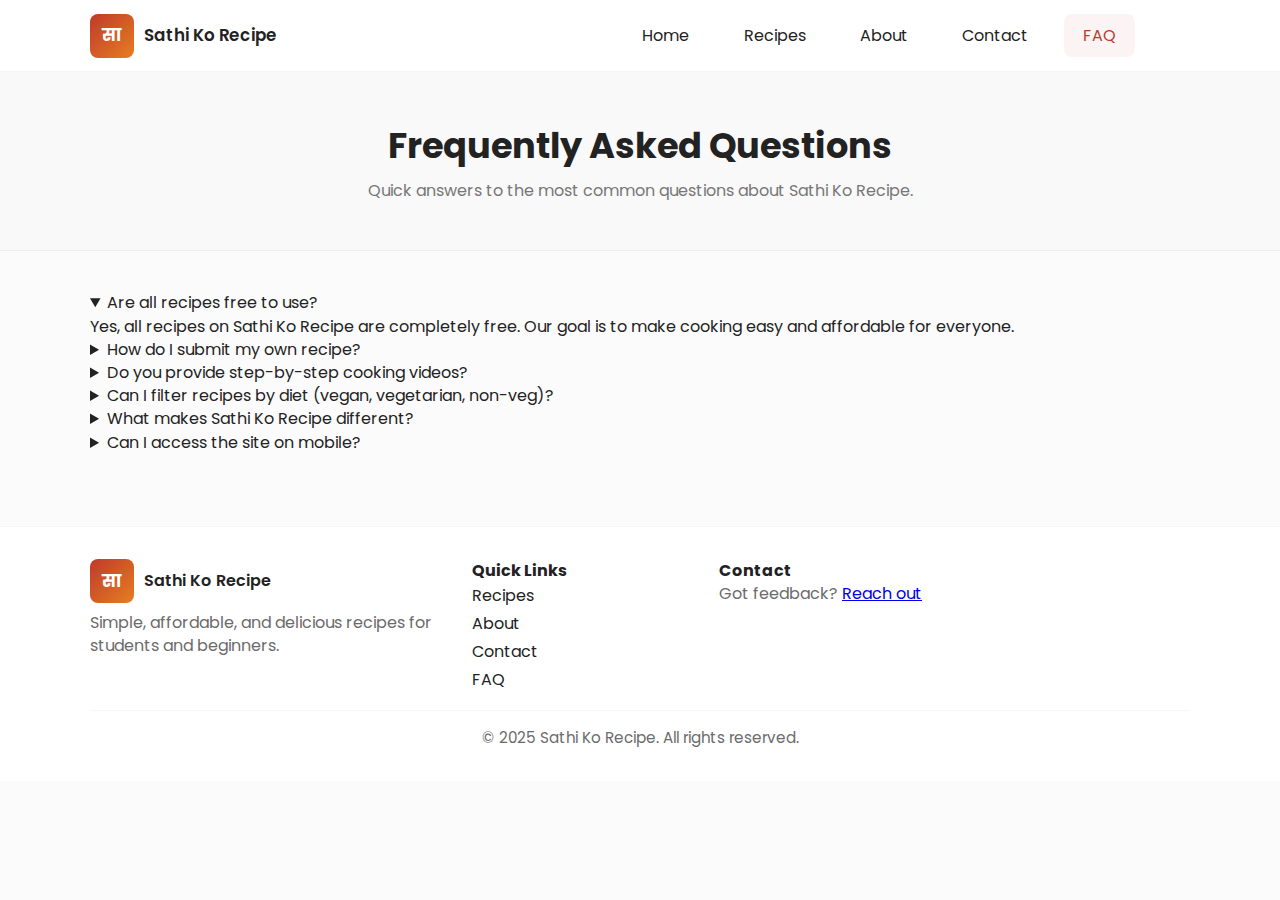
<file: faq.html>
<!doctype html>
<html lang="en">
<head>
  <meta charset="utf-8" />
  <meta name="viewport" content="width=device-width,initial-scale=1" />
  <title>Sathi Ko Recipe — FAQ</title>
  <link href="https://fonts.googleapis.com/css2?family=Poppins:wght@300;400;600;700&display=swap" rel="stylesheet">
  <link rel="stylesheet" href="styles.css">
</head>
<body>
  <a class="skip-link" href="#main">Skip to content</a>

  <!-- HEADER -->
  <header class="site-header">
    <div class="wrap header-inner">
      <a class="logo" href="index.html">
        <span class="logo-mark">सा</span>
        <span class="logo-text">Sathi Ko Recipe</span>
      </a>
      <input id="nav-toggle" class="nav-toggle" type="checkbox">
      <label for="nav-toggle" class="nav-toggle-btn"><span class="bar"></span><span class="bar"></span><span class="bar"></span></label>
      <nav class="main-nav">
        <ul class="nav-list">
          <li><a href="index.html">Home</a></li>
          <li><a href="recipes.html">Recipes</a></li>
          <li><a href="about.html">About</a></li>
          <li><a href="contact.html">Contact</a></li>
          <li><a class="active" href="faq.html">FAQ</a></li>
        </ul>
      </nav>
    </div>
  </header>

  <!-- MAIN -->
  <main id="main" class="site-main">

    <!-- Page Header -->
    <section class="section page-header">
      <div class="wrap">
        <h1>Frequently Asked Questions</h1>
        <p class="muted">Quick answers to the most common questions about Sathi Ko Recipe.</p>
      </div>
    </section>

    <!-- FAQ List -->
    <section class="section">
      <div class="wrap faq-list">

        <details open>
          <summary>Are all recipes free to use?</summary>
          <p>Yes, all recipes on Sathi Ko Recipe are completely free. Our goal is to make cooking easy and affordable for everyone.</p>
        </details>

        <details>
          <summary>How do I submit my own recipe?</summary>
          <p>Simply head over to the <a href="contact.html">Contact Page</a> and send us your recipe idea. If it’s a good fit, we’ll feature it on the site.</p>
        </details>

        <details>
          <summary>Do you provide step-by-step cooking videos?</summary>
          <p>At the moment, we provide text and photo-based recipes. We are working on adding video tutorials soon.</p>
        </details>

        <details>
          <summary>Can I filter recipes by diet (vegan, vegetarian, non-veg)?</summary>
          <p>Yes, on the <a href="recipes.html">Recipes Page</a>, you can browse categories by vegetarian, vegan, non-veg, quick meals, and budget-friendly.</p>
        </details>

        <details>
          <summary>What makes Sathi Ko Recipe different?</summary>
          <p>We focus on clarity, simplicity, and affordability. Recipes are designed with students and beginner cooks in mind, based on Human-Computer Interaction (HCI) principles.</p>
        </details>

        <details>
          <summary>Can I access the site on mobile?</summary>
          <p>Absolutely! The site is fully responsive and works smoothly on mobile, tablet, and desktop devices.</p>
        </details>

      </div>
    </section>

  </main>

  <!-- FOOTER -->
  <footer class="site-footer">
    <div class="wrap footer-grid">
      <div class="footer-about">
        <a class="logo footer-logo" href="index.html"><span class="logo-mark">सा</span> Sathi Ko Recipe</a>
        <p class="muted">Simple, affordable, and delicious recipes for students and beginners.</p>
      </div>
      <nav class="footer-nav">
        <h4>Quick Links</h4>
        <ul>
          <li><a href="recipes.html">Recipes</a></li>
          <li><a href="about.html">About</a></li>
          <li><a href="contact.html">Contact</a></li>
          <li><a href="faq.html">FAQ</a></li>
        </ul>
      </nav>
      <div class="footer-contact">
        <h4>Contact</h4>
        <p class="muted">Got feedback? <a href="contact.html">Reach out</a></p>
      </div>
    </div>
    <div class="wrap copyright">
      <p>&copy; 2025 Sathi Ko Recipe. All rights reserved.</p>
    </div>
  </footer>
</body>
</html>
</file>
<file: styles.css>
/* ====== Global / Variables ====== */
:root{
  --primary: #c0392b;     /* Nepali-inspired deep red */
  --accent:  #e67e22;     /* orange accent */
  --green:   #27ae60;
  --bg:      #fbfbfb;
  --card:    #ffffff;
  --muted:   #6b6b6b;
  --text:    #222;
  --radius:  12px;
  --shadow:  0 6px 18px rgba(28,28,28,0.08);
  --max-width: 1100px;
  --wrap-pad: 1rem;
}

/* Basic reset */
* { box-sizing: border-box; margin: 0; padding: 0; }
html,body { height: 100%; }
body{
  font-family: "Poppins", system-ui, -apple-system, "Segoe UI", Roboto, "Helvetica Neue", Arial;
  color: var(--text);
  background: var(--bg);
  line-height: 1.45;
  -webkit-font-smoothing:antialiased;
  font-size: 16px;
}

/* Utility */
.wrap { width: min(94%, var(--max-width)); margin: 0 auto; }
.section { padding: 2.5rem 0; }
.muted { color: var(--muted); }
.small { font-size: .9rem; }
.sr-only { position:absolute!important; width:1px;height:1px;padding:0;margin:-1px;overflow:hidden;clip:rect(0 0 0 0);white-space:nowrap;border:0; }

/* Skip link */
.skip-link{
  position: absolute; left: -9999px; top: auto; width: 1px; height: 1px; overflow: hidden;
}
.skip-link:focus{
  left: 1rem; top: 1rem; width: auto; height: auto; padding: .5rem .75rem; background:#111; color:#fff; z-index:9999; border-radius:6px;
}

/* ===== HEADER ===== */
.site-header{
  background: #fff;
  border-bottom: 1px solid rgba(0,0,0,0.04);
  position: sticky;
  top: 0;
  z-index: 50;
}
.header-inner{
  display:flex;
  align-items:center;
  justify-content:space-between;
  gap: 1rem;
  padding: .85rem 0;
}

/* Logo */
.logo{
  display:flex;
  align-items:center;
  gap:.6rem;
  text-decoration:none;
  color:var(--text);
  font-weight:600;
}
.logo-mark{
  display:inline-grid;
  place-items:center;
  width:44px;height:44px;border-radius:8px;
  background: linear-gradient(135deg,var(--primary),var(--accent));
  color:#fff; font-weight:700;
  font-size:1.05rem;
}
.logo-text{ font-size:1.05rem; }

/* Nav */
.nav-toggle{ display:none; }
.nav-toggle-btn{
  display:inline-flex;
  flex-direction:column;
  gap:5px;
  padding:.4rem;
  border-radius:6px;
  cursor:pointer;
}
.nav-toggle-btn .bar{
  display:block; width:22px; height:2px; background:var(--text); border-radius:2px;
}
.main-nav{
  position: absolute;
  inset: 64px 0 0 0;
  background: #fff;
  transform: translateY(-10px);
  opacity: 0;
  visibility: hidden;
  transition: all .22s ease;
  padding: 1rem 0;
  box-shadow: var(--shadow);
  border-radius: 10px;
  margin: 0 5%;
}
.nav-list{
  list-style:none;
  display:flex;
  flex-direction:column;
  gap:.5rem;
  align-items:center;
}
.nav-list a{
  display:block; padding:.6rem 1.2rem; text-decoration:none; color:var(--text); border-radius:8px;
}
.nav-list a:hover, .nav-list a.active{ background: rgba(198,60,60,0.06); color:var(--primary); }
.nav-toggle:checked ~ .main-nav{ transform:none; opacity:1; visibility:visible; }

@media (min-width:900px){
  .nav-toggle-btn{ display:none; }
  .main-nav{
    position: static; transform:none; opacity:1; visibility:visible;
    background: transparent; box-shadow:none; padding:0;
  }
  .nav-list{ flex-direction:row; gap:1rem; align-items:center; }
}

/* ===== HERO (with animation) ===== */
.hero{
  background: var(--bg);
  text-align: center;
  padding: 4rem 0;
}
.hero-inner{
  display:flex;
  flex-direction:column;
  align-items:center;
  gap:2rem;
  min-height: 60vh;
}
.hero-content{ max-width:760px; }
.hero h1{ font-size: clamp(1.8rem, 3.6vw, 2.6rem); margin-bottom:.6rem; line-height:1.1; }
.lead{ font-size:1.05rem; margin-bottom:1rem; color: var(--muted); }
.hero-animation{ max-width:380px; }

/* Buttons */
.btn{
  display:inline-block;
  text-decoration:none;
  background:var(--primary);
  color:#fff;
  padding:.6rem 1rem;
  border-radius:999px;
  font-weight:600;
  transition: transform .15s ease, background .15s ease;
}
.btn:hover{ transform: translateY(-3px); background: #a82b27; }
.btn.outline{
  background:transparent; border:2px solid var(--primary); color:var(--primary);
}
.btn.outline:hover{ background:var(--primary); color:#fff; }
.btn.small{ padding:.45rem .7rem; font-size:.9rem; }

/* ===== FEATURE CARDS ===== */
.featured .section-header{ text-align:center; margin-bottom:1.5rem; }
.cards-grid{
  display:grid;
  grid-template-columns: repeat(auto-fit,minmax(240px,1fr));
  gap:1.5rem;
  align-items:stretch;
}
.card{
  background: var(--card);
  border-radius: var(--radius);
  box-shadow: var(--shadow);
  overflow:hidden;
  display:flex;
  flex-direction:column;
  transition: transform .18s ease, box-shadow .18s ease;
}
.card img{ width:100%; height:180px; object-fit:cover; }
.card-body{ padding:1rem; display:flex; flex-direction:column; gap:.5rem; flex:1; }
.card h3{ font-size:1.1rem; margin:0; }
.meta{ font-size:.9rem; color:var(--muted); }
.excerpt{ color:var(--muted); font-size:.95rem; flex:1; }
.card-foot{ display:flex; justify-content:space-between; align-items:center; margin-top:.6rem; }
.rating{ color: #f5b301; font-weight:600; letter-spacing:.04em; }
.card:hover{ transform: translateY(-6px); box-shadow: 0 14px 36px rgba(28,28,28,0.12); }

/* ===== CATEGORIES ===== */
.categories .cats-grid{
  display:grid;
  grid-template-columns: repeat(auto-fit,minmax(120px,1fr));
  gap:.75rem;
  margin-top:1rem;
}
.cat{
  display:inline-grid;
  place-items:center;
  background:#fff;
  border-radius:10px;
  padding: .8rem;
  text-decoration:none;
  color:var(--text);
  border:1px solid rgba(0,0,0,0.05);
  box-shadow: 0 4px 10px rgba(0,0,0,0.04);
  font-weight:600;
  transition: transform .2s ease, background .2s ease;
}
.cat:hover{ transform: translateY(-4px); background: var(--accent); color:#fff; }

/* ===== WHY / TWO-COL ===== */
.two-col{ display:grid; gap:1.5rem; grid-template-columns: 1fr; }
.feature-note{ padding:1rem; background:#fff; border-radius: var(--radius); box-shadow: var(--shadow); }
@media (min-width:850px){
  .two-col{ grid-template-columns: 1fr 360px; align-items:start; }
}

/* ===== RECIPE DETAIL ===== */
.recipe-hero img{ border-radius: var(--radius); box-shadow: var(--shadow); }
.recipe-details{ margin-top:2rem; }
.recipe-details h2{ margin-bottom:.6rem; }
.ingredients ul, .instructions ol{
  margin-left:1.2rem;
  color: var(--muted);
}
.recipe-notes ul{ margin-left:1.2rem; list-style: disc; }

/* ===== FOOTER ===== */
.site-footer{ padding:2rem 0; background:#fff; border-top:1px solid rgba(0,0,0,0.04); margin-top:2rem; }
.footer-grid{
  display:grid;
  gap:1rem;
  grid-template-columns: 1fr;
}
.footer-nav ul{ list-style:none; }
.footer-nav a{ text-decoration:none; color:var(--text); display:block; padding:.15rem 0; }
.footer-nav a:hover{ color: var(--primary); }
.footer-about .muted{ margin-top:.5rem; }
@media (min-width:800px){
  .footer-grid{ grid-template-columns: 1.6fr 1fr 1fr 1fr; gap:1.5rem; }
}
.footer-newsletter input[type="email"]{
  width:100%;
  padding:.6rem .7rem;
  border-radius:8px;
  border:1px solid rgba(0,0,0,0.08);
  margin-bottom:.5rem;
}
.copyright{ margin-top:1rem; text-align:center; padding-top:1rem; border-top:1px solid rgba(0,0,0,0.03); color:var(--muted); font-size:.95rem; }

/* small tweaks */
@media (max-width:420px){
  .hero-content{ padding: 0 0.4rem; }
  .card img{ height:150px; }
  .logo-text{ display:none; }
}

/* Team Section */
.team-grid {
  grid-template-columns: repeat(auto-fit, minmax(200px, 1fr));
  text-align: center;
}

.team-card {
  padding: 1.2rem;
  border-radius: var(--radius);
  background: var(--card);
  box-shadow: var(--shadow);
  transition: transform .2s ease;
}
.team-card:hover {
  transform: translateY(-6px);
}

.team-card .avatar {
  width: 120px;
  height: 120px;
  object-fit: cover;
  border-radius: 50%;
  margin: 0 auto 1rem auto;
  display: block;
  border: 4px solid #fff;
  box-shadow: 0 6px 18px rgba(0,0,0,0.12);
}


/* ============================
   RECIPE DETAIL PAGE STYLES
   ============================ */

/* Page Header */
.page-header {
  text-align: center;
  padding: 3rem 1rem;
  background: #f9f9f9;
  border-bottom: 1px solid #eee;
}
.page-header h1 {
  font-size: 2.2rem;
  margin-bottom: 0.5rem;
}
.page-header .muted {
  font-size: 1rem;
  color: #777;
}

/* Recipe Content Layout */
.recipe-content {
  display: grid;
  grid-template-columns: 1fr 1fr;
  gap: 2.5rem;
  align-items: start;
  margin-bottom: 3rem;
}
.recipe-content h2 {
  font-size: 1.5rem;
  margin-bottom: 1rem;
  color: #333;
}
.recipe-content ul,
.recipe-content ol {
  margin-left: 1.2rem;
  line-height: 1.6;
}
.recipe-content ul li,
.recipe-content ol li {
  margin-bottom: 0.6rem;
}

/* Recipe Image */
.recipe-image {
  text-align: center;
  margin: 2rem auto;
}
.recipe-image img {
  max-width: 100%;
  height: auto;
  border-radius: 12px;
  box-shadow: 0 4px 15px rgba(0, 0, 0, 0.08);
  transition: transform 0.2s ease-in-out;
}
.recipe-image img:hover {
  transform: scale(1.02);
}

/* Mobile Responsive */
@media (max-width: 768px) {
  .recipe-content {
    grid-template-columns: 1fr;
  }
  .page-header h1 {
    font-size: 1.8rem;
  }
}

/* Recipe Detail Customization */
.recipe-card {
  max-width: 600px;
  margin: 0 auto;
}

.recipe-card img {
  width: 100%;
  height: 300px;
  object-fit: cover;
}

.recipe-card .card-body {
  padding: 1rem;
}
</file>
